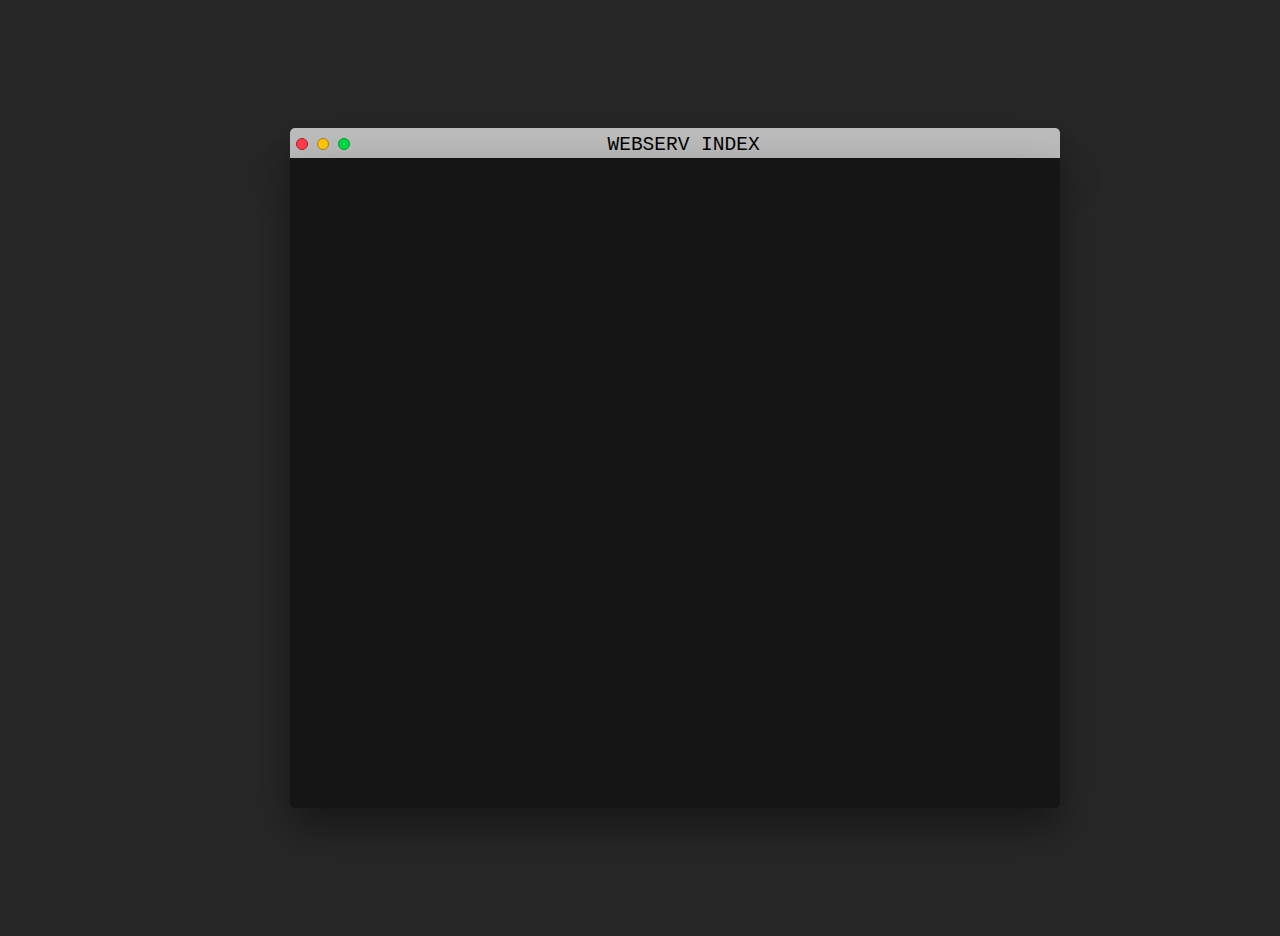
<file: www/index.html>
<!DOCTYPE html>
<html>
    <head>
        <title>Index</title>
        <!-- <link rel="stylesheet" type="text/css" href="style.css"/> -->
        <!-- <link rel="stylesheet" type="text/css" href="style.css" /> -->
        <style>
            body {
            background-color: #272727;
            padding: 10px;
            }

            .background {
            display: flex;
            min-height: 100vh;
            }
            
            .container {
            flex: 0 1 700px;
            margin: auto;
            padding: 10px;
            /* box-shadow: 0 20px 40px rgba(0, 0, 0, .4); */
            }

            .fakeButtons {
            height: 10px;
            width: 10px;
            border-radius: 50%;
            border: 1px solid #000;
            position: relative;
            top: 6px;
            left: 6px;
            background-color: #ff3b47;
            border-color: #9d252b;
            display: inline-block;
            }

            .fakeMinimize {
            left: 11px;
            background-color: #ffc100;
            border-color: #9d802c;
            }

            .fakeZoom {
            left: 16px;
            background-color: #00d742;
            border-color: #049931;
            }

            .consoleName {
            position: relative;
            left: 35%;
            top: 6px;
            display: inline-block;
            border-radius: 50%;
            font-size: 1.5em;
            font-family: monospace;
            white-space: normal;
            }

            .fakeMenu {
            width: 110%;
            box-sizing: border-box;
            height: 30px;
            background-color: #bbb;
            margin: 0 auto;
            border-top-right-radius: 5px;
            border-top-left-radius: 5px;
            box-shadow: 0 20px 40px rgba(0, 0, 0, .4);
            }

            .fakeScreen {
            background-color: #151515;
            box-sizing: border-box;
            width: 110%;
            margin: 0 auto;
            padding: 20px;
            border-bottom-left-radius: 5px;
            border-bottom-right-radius: 5px;
            box-shadow: 0 20px 40px rgba(0, 0, 0, .4);
            }

            a {
            text-decoration: none;
            }

            p {
            position: relative;
            /* left: 3%; */
            /* margin-left: -8.5em; */
            text-align: left;
            font-size: 1.25em;
            font-family: monospace;
            white-space: normal;
            overflow: hidden;
            width: 0;
            }

            a:hover {
            text-decoration: underline;
            }

            a.fill-div {
            display: block;
            height: 100%;
            width: 100%;
            text-decoration: none;
            }

            p {
            position: relative;
            left: 3%;
            /* margin-left: -8.5em; */
            text-align: left;
            font-size: 1.25em;
            font-family: monospace;
            white-space: normal;
            overflow: hidden;
            width: 0;
            }

            span {
            color: #fff;
            font-weight: bold;
            }

            .line1 {
            color: #9CD9F0;
            -webkit-animation: type .5s 0.5s steps(20, end) forwards;
            -moz-animation: type .5s 0.5s steps(20, end) forwards;
            -o-animation: type .5s 0.5s steps(20, end) forwards;
            animation: type .5s 0.5s steps(20, end) forwards;
            }

            .cursor1 {
            -webkit-animation: blink 0.25s 0.5s 2 forwards;
            -moz-animation: blink 0.25s 0.5s 2 forwards;
            -o-animation: blink 0.25s 0.5s 2 forwards;
            animation: blink 0.25s 0.5s 2 forwards;
            }

            .line2 {
            -webkit-animation: type .5s 1s steps(20, end) forwards;
            -moz-animation: type .5s 1s steps(20, end) forwards;
            -o-animation: type .5s 1s steps(20, end) forwards;
            animation: type .5s 1s steps(20, end) forwards;
            }

            .cursor2 {
            -webkit-animation: blink 0.5s 1s 2 forwards;
            -moz-animation: blink 0.5s 1s 2 forwards;
            -o-animation: blink 0.5s 1s 2 forwards;
            animation: blink 0.5s 1s 2 forwards;
            }

            .line3 {
            color: #E09690;
            -webkit-animation: type .5s 1.5s steps(20, end) forwards;
            -moz-animation: type .5s 1.5s steps(20, end) forwards;
            -o-animation: type .5s 1.5s steps(20, end) forwards;
            animation: type .5s 1.5s steps(20, end) forwards;
            }

            .cursor3 {
            -webkit-animation: blink 0.5s 1s 2 forwards;
            -moz-animation: blink 0.5s 1s 2 forwards;
            -o-animation: blink 0.5s 1s 2 forwards;
            animation: blink 0.5s 1s 2 forwards;
            }

            .line4 {
            color: #9CD9F0;
            -webkit-animation: type .5s 2s steps(20, end) forwards;
            -moz-animation: type .5s 2s steps(20, end) forwards;
            -o-animation: type .5s 2s steps(20, end) forwards;
            animation: type .5s 2s steps(20, end) forwards;
            }

            .cursor4 {
            -webkit-animation: blink 1.5s 2s forwards;
            -moz-animation: blink 1.5s 2s forwards;
            -o-animation: blink 1.5s 2s forwards;
            animation: blink 1.5s 2s forwards;
            }

            .line5 {
            color: #FFF;
            -webkit-animation: type .5s 3s steps(20, end) forwards;
            -moz-animation: type .5s 3s steps(20, end) forwards;
            -o-animation: type .5s 3s steps(20, end) forwards;
            animation: type .5s 3s steps(20, end) forwards;
            }

            .cursor5 {
            -webkit-animation: blink 1s 2s infinite;
            -moz-animation: blink 1s 2s infinite;
            -o-animation: blink 1s 2s infinite;
            animation: blink 1s 2s infinite;
            }


            @-webkit-keyframes blink {
            0% {
                opacity: 0;
            }
            40% {
                opacity: 0;
            }
            50% {
                opacity: 1;
            }
            90% {
                opacity: 1;
            }
            100% {
                opacity: 0;
            }
            }

            @-moz-keyframes blink {
            0% {
                opacity: 0;
            }
            40% {
                opacity: 0;
            }
            50% {
                opacity: 1;
            }
            90% {
                opacity: 1;
            }
            100% {
                opacity: 0;
            }
            }

            @-o-keyframes blink {
            0% {
                opacity: 0;
            }
            40% {
                opacity: 0;
            }
            50% {
                opacity: 1;
            }
            90% {
                opacity: 1;
            }
            100% {
                opacity: 0;
            }
            }

            @keyframes blink {
            0% {
                opacity: 0;
            }
            40% {
                opacity: 0;
            }
            50% {
                opacity: 1;
            }
            90% {
                opacity: 1;
            }
            100% {
                opacity: 0;
            }
            }

            @-webkit-keyframes type {
            to {
                width: 17em;
            }
            }

            @-moz-keyframes type {
            to {
                width: 17em;
            }
            }

            @-o-keyframes type {
            to {
                width: 17em;
            }
            }

            @keyframes type {
            to {
                width: 17em;
            }
            }
        </style>
    </head>

    <body>
        <!-- <ul class="mylinks">
            <li><a href="/uploads/">Uploads director</a></li>
            <li><a href="/test/">Test directory</a></li>y
            <li><a href="test/get.html">Send a form [get method]</a></li>
            <li><a href="test/post.html">Send a form or upload a file [post method]</a></li>
        </ul> -->
        <div class="background">
            <div class="container">
                <div class="fakeMenu">
                    <div class="fakeButtons fakeClose"><a href="error404" class="fill-div"> </a></div>
                    <div class="fakeButtons fakeMinimize"></div>
                    <div class="fakeButtons fakeZoom"></div>
                    <div class="consoleName"> WEBSERV INDEX</div>
                </div>
                <div class="fakeScreen">
                    <p class="line1"><a href="/uploads/">> Uploads directory</a><span class="cursor1">_</span></p>
                    <p class="line2"><a href="/test/" style="color: #CDEE69">> Test directory</a><span class="cursor2">_</span></p>
                    <p class="line3"><a href="test/get.html" style="color: #E09690;">> Send a form [get method]</a><span class="cursor3">_</span></p>
                    <p class="line4"><a href="test/post.html" style="color: #9CD9F0">> Send a form or upload a file [post method]</a><span class="cursor4">_</span></p>
                    <p class="line5">> By Eteillet & Jnguyen<span class="cursor5">_</span></p>
                </div>
            </div>
        </div>
    </body>
</html>
</file>
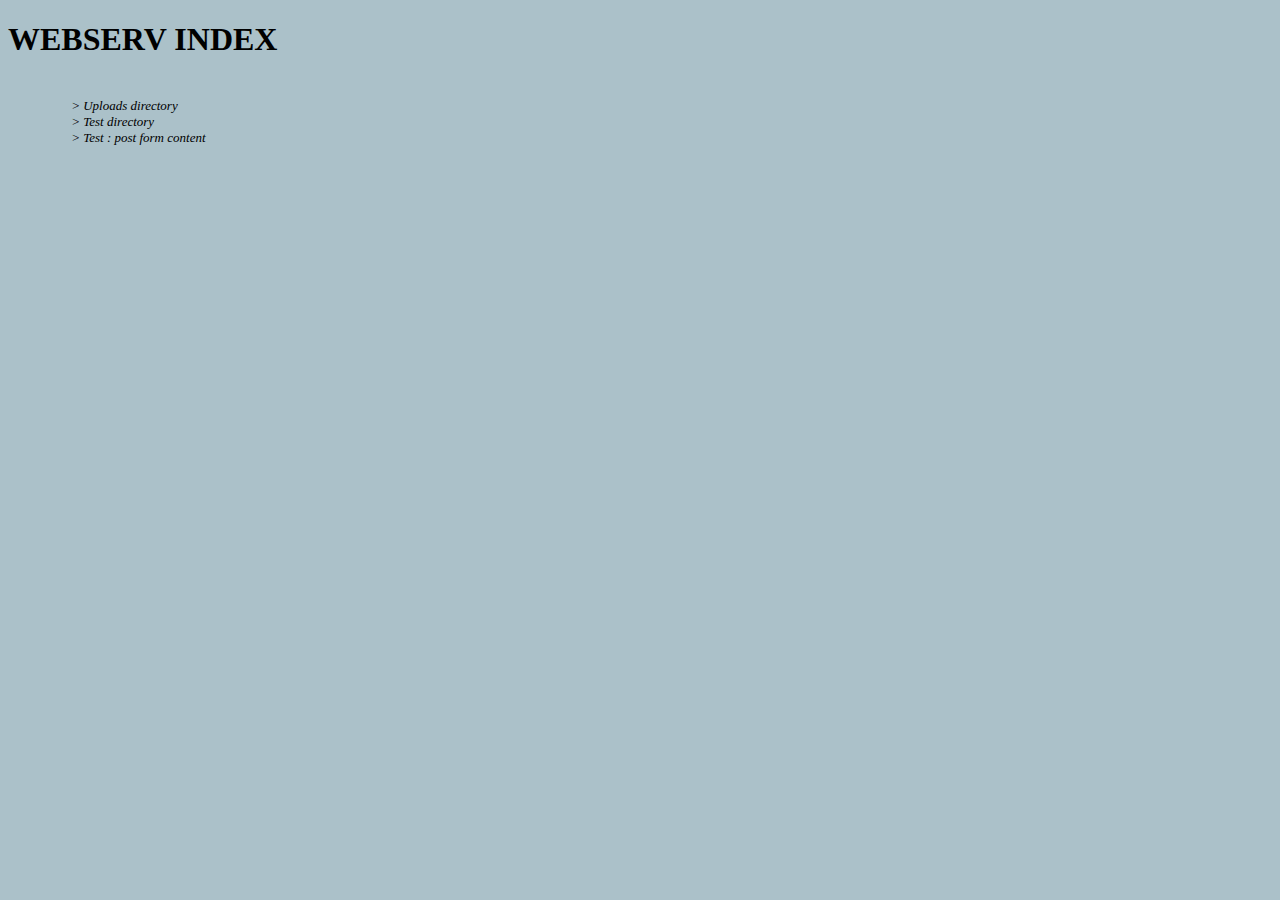
<file: www/data/index.html>
<!DOCTYPE html>
<html>
    <head>
        <meta charset="utf-8" />
        <style>
            body {background-color:#abc1c9;}
            h2 {font-family:Arial, Helvetica, sans-serif;}
            #indexlist {font-size:small; font-style:italic; margin-left: 5%;}
            a {color:black; text-decoration: none;}
            a:hover {color:rgb(20, 60, 20); text-decoration: underline;}
        </style>
        <title>Index</title>
    </head>

    <body>
        <h1> WEBSERV INDEX</h1><br>
        <div id="indexlist">
            <a href="/uploads/">> Uploads directory</a><br>
            <a href="/test/">> Test directory</a><br>
            <a href="test/post.html">> Test : post form content</a><br>
        </div>
        
    </body>
</html>
</file>
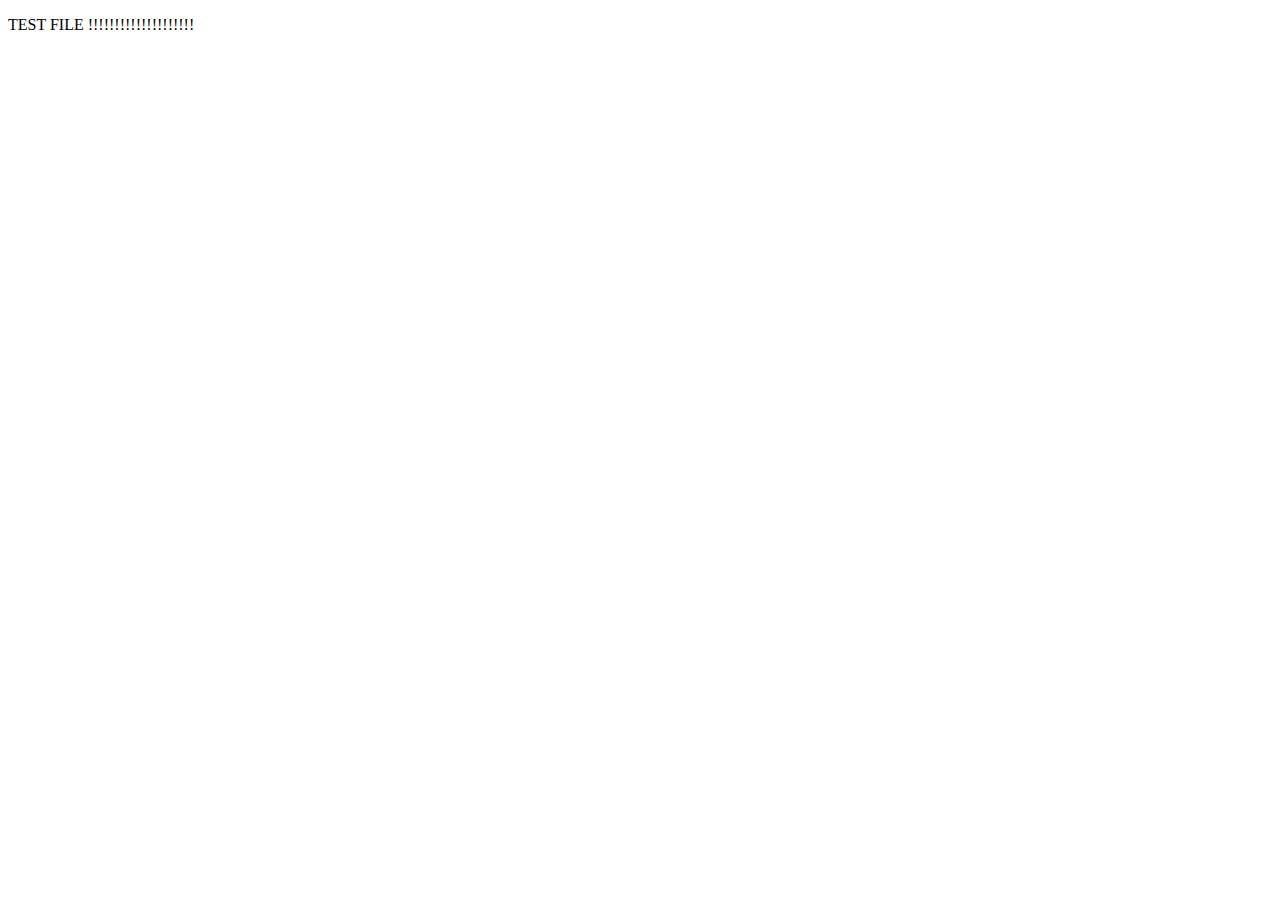
<file: www/test.html>
<!DOCTYPE html>
<html>
    <head>
        <meta charset="utf-8" />
        <link href="stylesheet.css" rel="stylesheet">
        <title>Test</title>
    </head>

    <body>
        <p> TEST FILE !!!!!!!!!!!!!!!!!!!!</p>
    </body>
</html>
</file>
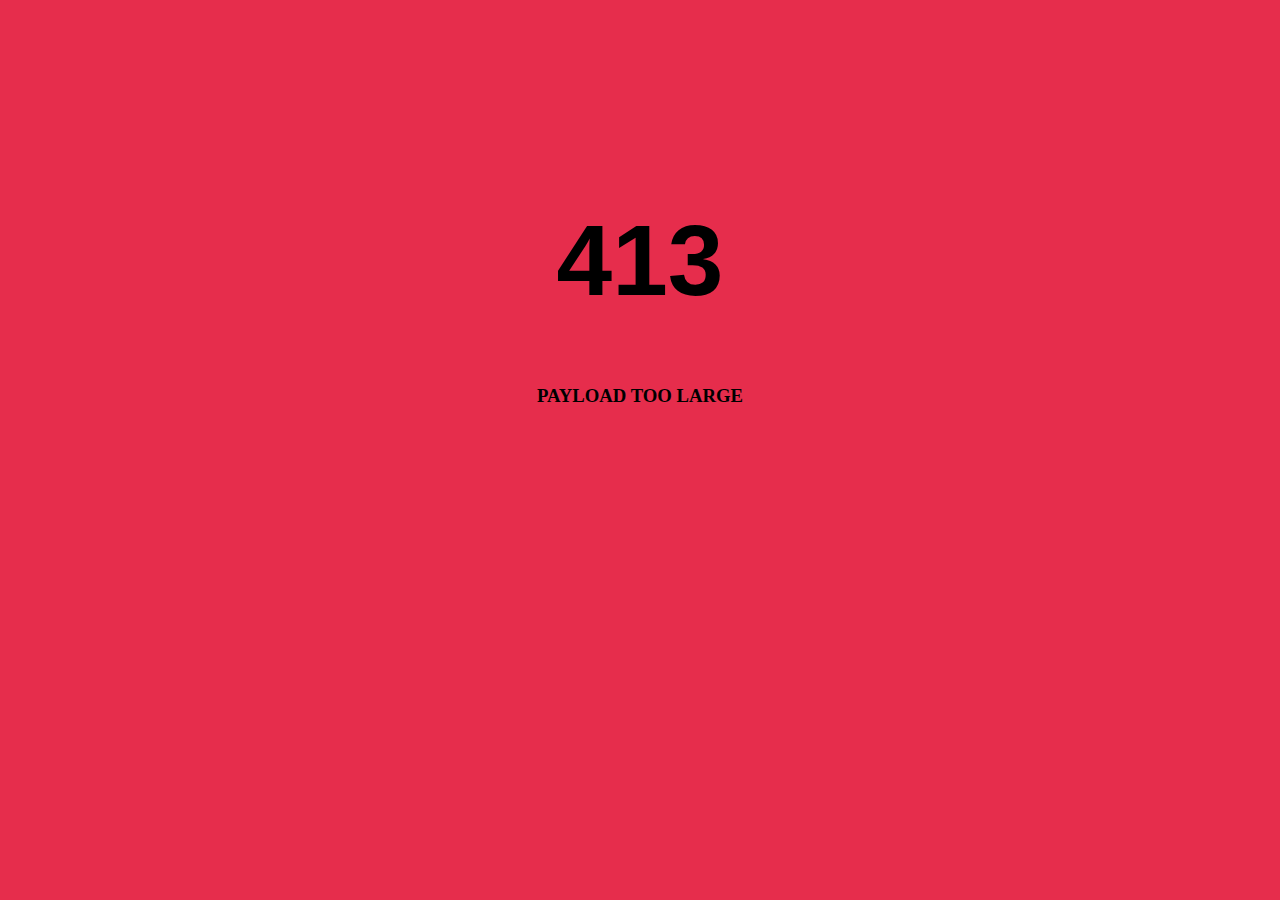
<file: www/error_pages/413.html>
<!DOCTYPE html>
<html>
    <head>
        <style>
            body 
            {
                background-color:rgb(230, 45, 76);
                padding: 10%;
                text-align: center; 
            }

            h1 
            {
                font-family:Arial, Helvetica, sans-serif;
                font-size: 100px;
            }
        </style>
        <title>413</title>
    </head>

    <body>
        <h1> 413 </h1>
        <h3> PAYLOAD TOO LARGE </h3>
    </body>
</html>
</file>
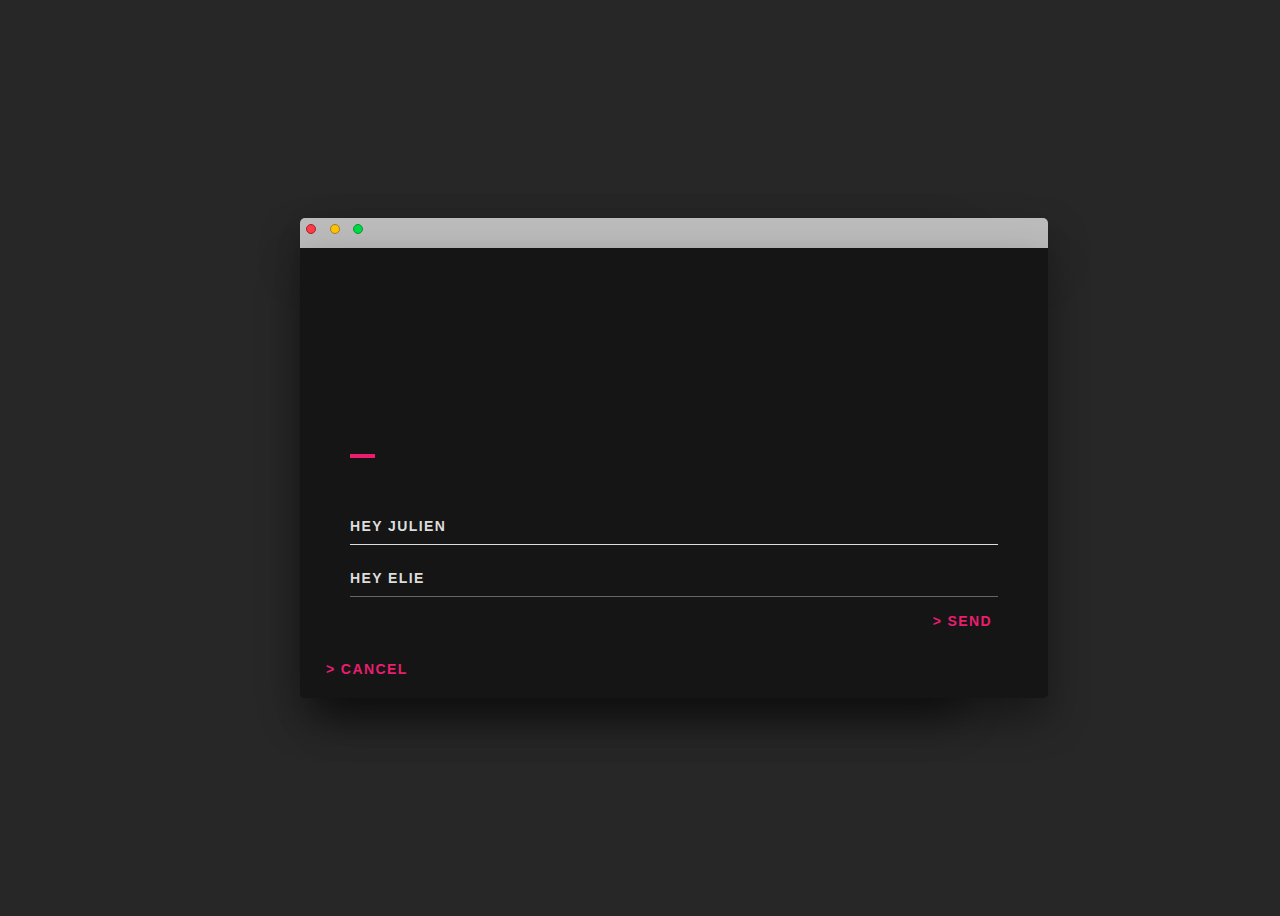
<file: www/test/get.html>
<!DOCTYPE html>
<html>
    <head>
        <meta charset="utf-8" />
        <title>get</title>
        <style>
            *, *:before, *:after {
            box-sizing: border-box;
            -webkit-font-smoothing: antialiased;
            -moz-osx-font-smoothing: grayscale;
            }

            body {
            background: #272727;
            font-size: 12px;
            }

            body, button, input {
            font-weight: 700;
            letter-spacing: 1.4px;
            }

            a {
                text-decoration: none;
            }

            a:hover {
            text-decoration: underline;
            }

            .background {
            display: flex;
            font-family: monospace;
            min-height: 100vh;
            }

            .container {
            flex: 0 1 700px;
            margin: auto;
            padding: 10px;
            }

            .screen {
            position: relative;
            background: #151515;
            border-radius: 15px;
            }

            .screen:after {
            content: '';
            display: block;
            position: absolute;
            top: 0;
            left: 20px;
            right: 20px;
            bottom: 0;
            border-radius: 15px;
            box-shadow: 0 20px 40px rgba(0, 0, 0, .4);
            z-index: -1;
            }

            .fakeButtons {
            height: 10px;
            width: 10px;
            border-radius: 50%;
            border: 1px solid #000;
            position: relative;
            top: 6px;
            left: 6px;
            background-color: #ff3b47;
            border-color: #9d252b;
            display: inline-block;
            }

            .fakeMinimize {
            left: 11px;
            background-color: #ffc100;
            border-color: #9d802c;
            }

            .fakeZoom {
            left: 16px;
            background-color: #00d742;
            border-color: #049931;
            }

            .fakeMenu {
            width: 110%;
            box-sizing: border-box;
            height: 30px;
            background-color: #bbb;
            margin: 0 auto;
            border-top-right-radius: 5px;
            border-top-left-radius: 5px;
            box-shadow: 0 20px 40px rgba(0, 0, 0, .4);
            }


            .screen-body {
            background-color: #151515;
            box-sizing: border-box;
            width: 110%;
            margin: 0 auto;
            padding: 20px;
            border-bottom-left-radius: 5px;
            border-bottom-right-radius: 5px;
            box-shadow: 0 20px 40px rgba(0, 0, 0, .4);
            }

            .screen-body-item {
            flex: 1;
            padding: 30px;
            }

            .screen-body-item.left {
            display: flex;
            flex-direction: column;
            }

            .app-title {
            display: flex;
            flex-direction: column;
            position: relative;
            color: #ea1d6f;
            font-size: 26px;
            }

            .app-title:after {
            content: '';
            display: block;
            position: absolute;
            left: 0;
            bottom: -10px;
            width: 25px;
            height: 4px;
            background: #ea1d6f;
            }

            .app-contact {
            margin-top: auto;
            font-size: 8px;
            color: #888;
            }

            .app-form-group {
            margin-bottom: 15px;
            }

            .app-form-group.message {
            margin-top: 40px;
            }

            .app-form-group.buttons {
            margin-bottom: 0;
            text-align: right;
            }

            .app-form-control {
            width: 100%;
            padding: 10px 0;
            background: none;
            border: none;
            border-bottom: 1px solid #666;
            color: #ddd;
            font-size: 14px;
            text-transform: uppercase;
            outline: none;
            transition: border-color .2s;
            }

            .app-form-control::placeholder {
            color: #666;
            }

            .app-form-control:focus {
            border-bottom-color: #ddd;
            }

            .app-form-button {
            background: none;
            border: none;
            color: #ea1d6f;
            font-size: 14px;
            cursor: pointer;
            outline: none;
            }

            .app-form-button:hover {
            color: #b9134f;
            }

            .credits {
            display: flex;
            justify-content: center;
            align-items: center;
            margin-top: 20px;
            color: #ffa4bd;
            font-family: 'Roboto Condensed', sans-serif;
            font-size: 16px;
            font-weight: normal;
            }

            .credits-link {
            display: flex;
            align-items: center;
            color: #fff;
            font-weight: bold;
            text-decoration: none;
            }

            .dribbble {
            width: 20px;
            height: 20px;
            margin: 0 5px;
            }

            @media screen and (max-width: 520px) {
            .screen-body {
                flex-direction: column;
            }

            .screen-body-item.left {
                margin-bottom: 30px;
            }

            .app-title {
                flex-direction: row;
            }

            .app-title span {
                margin-right: 12px;
            }

            .app-title:after {
                display: none;
            }
            }

            @media screen and (max-width: 600px) {
            .screen-body {
                padding: 40px;
            }

            .screen-body-item {
                padding: 0;
            }
            }

            .line1 {
            -webkit-animation: type 1s 0.5s steps(20, end) forwards;
            -moz-animation: type 1s 0.5s steps(20, end) forwards;
            -o-animation: type 1s 0.5s steps(20, end) forwards;
            animation: type 1s 0.5s steps(20, end) forwards;
            }

            .cursor1 {
            -webkit-animation: blink 0.25s 0.5s 2 forwards;
            -moz-animation: blink 0.25s 0.5s 2 forwards;
            -o-animation: blink 0.25s 0.5s 2 forwards;
            animation: blink 0.25s 0.5s 2 forwards;
            }

            @-webkit-keyframes blink {
            0% {
                opacity: 0;
            }
            40% {
                opacity: 0;
            }
            50% {
                opacity: 1;
            }
            90% {
                opacity: 1;
            }
            100% {
                opacity: 0;
            }
            }

            @-moz-keyframes blink {
            0% {
                opacity: 0;
            }
            40% {
                opacity: 0;
            }
            50% {
                opacity: 1;
            }
            90% {
                opacity: 1;
            }
            100% {
                opacity: 0;
            }
            }

            @-o-keyframes blink {
            0% {
                opacity: 0;
            }
            40% {
                opacity: 0;
            }
            50% {
                opacity: 1;
            }
            90% {
                opacity: 1;
            }
            100% {
                opacity: 0;
            }
            }

            @keyframes blink {
            0% {
                opacity: 0;
            }
            40% {
                opacity: 0;
            }
            50% {
                opacity: 1;
            }
            90% {
                opacity: 1;
            }
            100% {
                opacity: 0;
            }
            }

            @-webkit-keyframes type {
            to {
                width: 17em;
            }
            }

            @-moz-keyframes type {
            to {
                width: 17em;
            }
            }

            @-o-keyframes type {
            to {
                width: 17em;
            }
            }

            @keyframes type {
            to {
                width: 17em;
            }
            }

            .title {
            position: relative;
            /* left: 3%; */
            /* margin-left: -8.5em; */
            text-align: left;
            font-size: 1em;
            font-family: monospace;
            white-space: normal;
            overflow: hidden;
            width: 0;
            }
        </style>
    </head>

    <body>
            <div class="background">
                <div class="container">
                  <div class="screen">
                    <div class="fakeMenu">
                        <div class="fakeButtons fakeClose"><a href="error404" class="fill-div"> </a></div>
                        <div class="fakeButtons fakeMinimize"></div>
                        <div class="fakeButtons fakeZoom"></div>
                        <!-- <div class="consoleName"> WEBSERV GET</div> -->
                    </div>
                    <div class="screen-body">
                      <div class="screen-body-item left">
                        <div class="app-title">
                          <span class="title line1">> GET METHOD: Post messages</span>
                        </div>
                      </div>
                        <form method="get" action="form_get.php">
                            <div class="screen-body-item">
                                <div class="app-form">
                                <div class="app-form-group" for="message1">
                                    <label for="message1"></label>
                                    <input class="app-form-control" type="text" name="msgToJulien" placeholder="Message for Julien" value="Hey Julien" autofocus required>
                                </div>
                                <div class="app-form-group" for="message2">
                                    <label for="message2"></label>
                                    <input class="app-form-control" type="text" name="msgToElie" placeholder="Message for Elie" value= "Hey Elie" autofocus required>
                                </div>
                                <div class="app-form-group buttons">
                                    <button class="app-form-button">> SEND</button>
                                </div>
                                </div>
                            </div>
                        </form>
                        <button class="app-form-button"><a href="/" class="app-form-button">> CANCEL</a></button>
                    </div>
                  </div>
                </div>
              </div>
              

    </body>
</html>
</file>
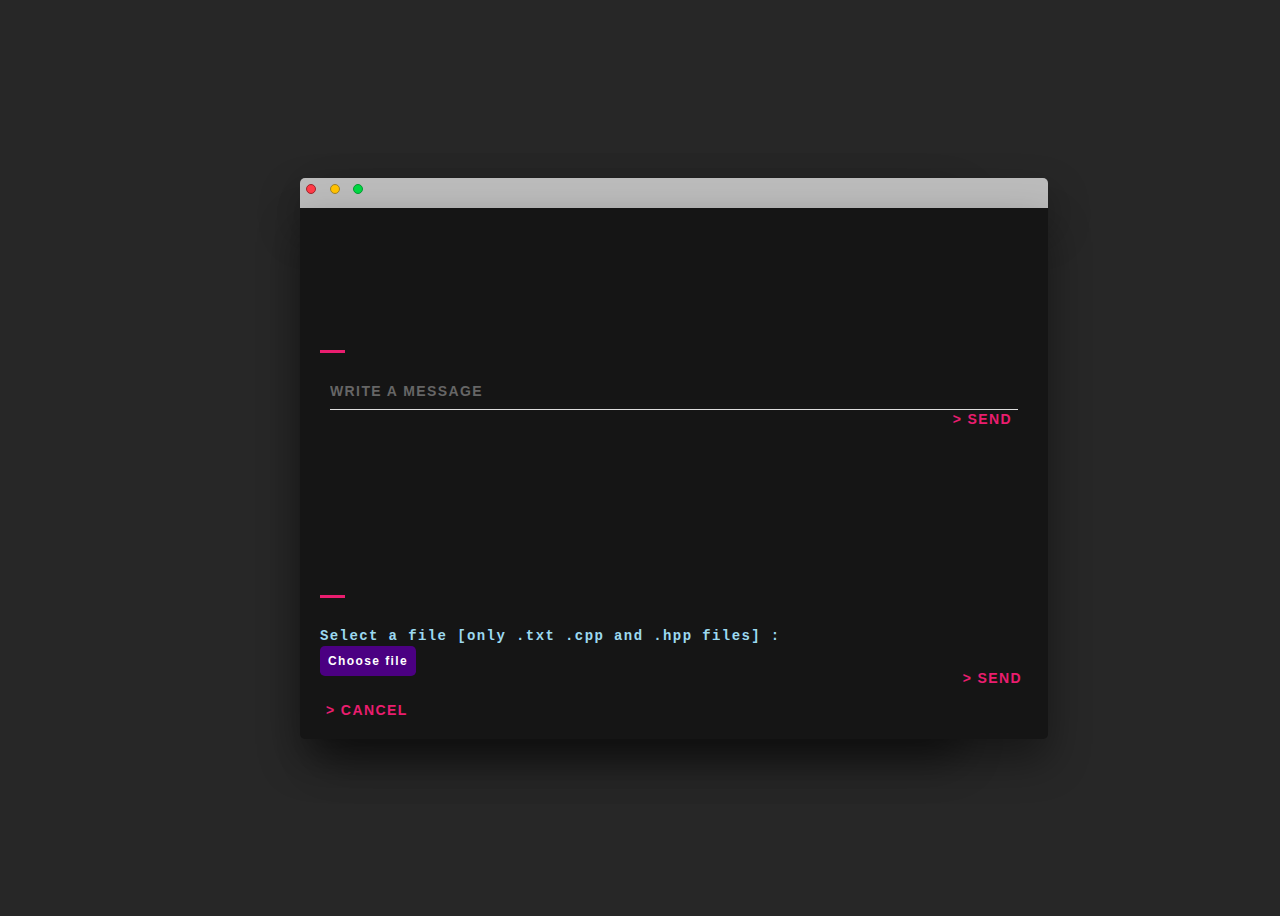
<file: www/test/post.html>
<!DOCTYPE html>
<html>
    <head>
        <meta charset="utf-8" />
        <title>post</title>
        <style>
            *, *:before, *:after {
            box-sizing: border-box;
            -webkit-font-smoothing: antialiased;
            -moz-osx-font-smoothing: grayscale;
            }

            body {
            background: #272727;
            font-size: 12px;
            }

            body, button, input {
            font-weight: 700;
            letter-spacing: 1.4px;
            }

            a {
                text-decoration: none;
            }

            a:hover {
            text-decoration: underline;
            }

            .background {
            display: flex;
            font-family: monospace;
            min-height: 100vh;
            }

            .container {
            flex: 0 1 700px;
            margin: auto;
            padding: 10px;
            }

            .screen {
            position: relative;
            background: #151515;
            border-radius: 15px;
            }

            .screen:after {
            content: '';
            display: block;
            position: absolute;
            top: 0;
            left: 20px;
            right: 20px;
            bottom: 0;
            border-radius: 15px;
            box-shadow: 0 20px 40px rgba(0, 0, 0, .4);
            z-index: -1;
            }

            .fakeButtons {
            height: 10px;
            width: 10px;
            border-radius: 50%;
            border: 1px solid #000;
            position: relative;
            top: 6px;
            left: 6px;
            background-color: #ff3b47;
            border-color: #9d252b;
            display: inline-block;
            }

            .fakeMinimize {
            left: 11px;
            background-color: #ffc100;
            border-color: #9d802c;
            }

            .fakeZoom {
            left: 16px;
            background-color: #00d742;
            border-color: #049931;
            }

            .fakeMenu {
            width: 110%;
            box-sizing: border-box;
            height: 30px;
            background-color: #bbb;
            margin: 0 auto;
            border-top-right-radius: 5px;
            border-top-left-radius: 5px;
            box-shadow: 0 20px 40px rgba(0, 0, 0, .4);
            }


            .screen-body {
            background-color: #151515;
            box-sizing: border-box;
            width: 110%;
            margin: 0 auto;
            padding: 20px;
            border-bottom-left-radius: 5px;
            border-bottom-right-radius: 5px;
            box-shadow: 0 20px 40px rgba(0, 0, 0, .4);
            }

            .screen-body-item {
            flex: 1;
            padding: 10px;
            }

            .screen-body-item.left {
            display: flex;
            flex-direction: column;
            }

            .app-title {
            display: flex;
            flex-direction: column;
            position: relative;
            color: #ea1d6f;
            font-size: 20px;
            }

            .app-text {
            display: flex;
            margin-top: 20px;
            margin-bottom: 10px;
            flex-direction: column;
            position: relative;
            color: #9CD9F0;
            font-size: 14px;
            }

            .app-title:after {
            content: '';
            display: block;
            position: absolute;
            left: 0;
            bottom: 10px;
            width: 25px;
            height: 3px;
            background: #ea1d6f;
            }

            .app-contact {
            margin-top: auto;
            font-size: 8px;
            color: #888;
            }

            .app-form-group {
            margin-bottom: 15px;
            }

            .app-form-group.message {
            margin-top: 40px;
            }

            .app-form-group.buttons {
            margin-bottom: 0;
            text-align: right;
            }

            .app-form-control {
            width: 100%;
            padding: 10px 0;
            background: none;
            border: none;
            border-bottom: 1px solid #666;
            color: #ddd;
            font-size: 14px;
            text-transform: uppercase;
            outline: none;
            transition: border-color .2s;
            }

            .app-form-control::placeholder {
            color: #666;
            }

            .app-form-control:focus {
            border-bottom-color: #ddd;
            }

            .app-form-button {
            background: none;
            border: none;
            color: #ea1d6f;
            font-size: 14px;
            cursor: pointer;
            outline: none;
            }

            .app-form-button:hover {
            color: #b9134f;
            }

            .credits {
            display: flex;
            justify-content: center;
            align-items: center;
            margin-top: 20px;
            color: #ffa4bd;
            font-family: 'Roboto Condensed', sans-serif;
            font-size: 16px;
            font-weight: normal;
            }

            .credits-link {
            display: flex;
            align-items: center;
            color: #fff;
            font-weight: bold;
            text-decoration: none;
            }

            .dribbble {
            width: 20px;
            height: 20px;
            margin: 0 5px;
            }

            @media screen and (max-width: 520px) {
            .screen-body {
                flex-direction: column;
            }

            .screen-body-item.left {
                margin-bottom: 30px;
            }

            .app-title {
                flex-direction: row;
            }

            .app-title span {
                margin-right: 12px;
            }

            .app-title:after {
                display: none;
            }
            }

            @media screen and (max-width: 600px) {
            .screen-body {
                padding: 40px;
            }
            
            .screen-body-item {
                padding: 5px;
            }
            }

            #id {
                margin-left: auto;
            }

            label {
            background-color: indigo;
            color: white;
            padding: 0.5rem;
            font-family: sans-serif;
            border-radius: 0.3rem;
            cursor: pointer;
            margin-top: 1rem;
            }

            .title {
            position: relative;
            /* left: 3%; */
            /* margin-left: -8.5em; */
            text-align: left;
            font-size: 1em;
            font-family: monospace;
            white-space: normal;
            overflow: hidden;
            width: 0;
            }

            .line1 {
            -webkit-animation: type .5s 0.5s steps(20, end) forwards;
            -moz-animation: type .5s 0.5s steps(20, end) forwards;
            -o-animation: type .5s 0.5s steps(20, end) forwards;
            animation: type .5s 0.5s steps(20, end) forwards;
            }

            .cursor1 {
            -webkit-animation: blink 0.25s 0.5s 2 forwards;
            -moz-animation: blink 0.25s 0.5s 2 forwards;
            -o-animation: blink 0.25s 0.5s 2 forwards;
            animation: blink 0.25s 0.5s 2 forwards;
            }
          
            .line2 {
            -webkit-animation: type .5s 1s steps(20, end) forwards;
            -moz-animation: type .5s 1s steps(20, end) forwards;
            -o-animation: type .5s 1s steps(20, end) forwards;
            animation: type .5s 1s steps(20, end) forwards;
            }

            .cursor2 {
            -webkit-animation: blink 0.5s 1s 2 forwards;
            -moz-animation: blink 0.5s 1s 2 forwards;
            -o-animation: blink 0.5s 1s 2 forwards;
            animation: blink 0.5s 1s 2 forwards;
            }

            @-webkit-keyframes blink {
            0% {
                opacity: 0;
            }
            40% {
                opacity: 0;
            }
            50% {
                opacity: 1;
            }
            90% {
                opacity: 1;
            }
            100% {
                opacity: 0;
            }
            }

            @-moz-keyframes blink {
            0% {
                opacity: 0;
            }
            40% {
                opacity: 0;
            }
            50% {
                opacity: 1;
            }
            90% {
                opacity: 1;
            }
            100% {
                opacity: 0;
            }
            }

            @-o-keyframes blink {
            0% {
                opacity: 0;
            }
            40% {
                opacity: 0;
            }
            50% {
                opacity: 1;
            }
            90% {
                opacity: 1;
            }
            100% {
                opacity: 0;
            }
            }

            @keyframes blink {
            0% {
                opacity: 0;
            }
            40% {
                opacity: 0;
            }
            50% {
                opacity: 1;
            }
            90% {
                opacity: 1;
            }
            100% {
                opacity: 0;
            }
            }

            @-webkit-keyframes type {
            to {
                width: 17em;
            }
            }

            @-moz-keyframes type {
            to {
                width: 17em;
            }
            }

            @-o-keyframes type {
            to {
                width: 17em;
            }
            }

            @keyframes type {
            to {
                width: 17em;
            }
            }

        </style>
    </head>

    <body>
        <div class="background">
            <div class="container">
              <div class="screen">
                <div class="fakeMenu">
                    <div class="fakeButtons fakeClose"><a href="error404" class="fill-div"> </a></div>
                    <div class="fakeButtons fakeMinimize"></div>
                    <div class="fakeButtons fakeZoom"></div>
                    <!-- <div class="consoleName"> WEBSERV GET</div> -->
                </div>
              <div class="screen-body">
                    <div class="app-title">
                        <span class="title line1" style="color: #CDEE69">> POST METHOD: Post messages</p>
                    </div>
                    <div class="screen-body-item">
                        <div class="app-form">
                            <form method="post" action="form_post.php" class="app-form-group">
                                <!-- <span style="color:#049931">> Message: </span>  -->
                                <input class="app-form-control" type="text" name="message" placeholder="Write a message" autofocus required>
                                <div class="app-form-group buttons">
                                    <button class="app-form-button">> SEND</button>
                                </div>
                            </form>
                        </div>
                        
                    </div>
                    <div class="app-title">
                        <p class="title line2" style="color: #E09690">> POST METHOD: Upload file</p>
                    </div>
                    <form method="post" enctype="multipart/form-data" action="upload_post.php">
                        <div class="app-text">
                            <span>Select a file [only .txt .cpp and .hpp files] :</span>
                        </div>
                        <input type="file" name="file" id="fileToUpload" hidden>
                        <label for="fileToUpload">Choose file</label>
                        <div class="app-form-group buttons">
                            <button class="app-form-button">> SEND</button>
                        </div>
                        <!-- <label for="send">send</label> -->
                    </form><br>
                    <button class="app-form-button"><a href="/" class="app-form-button">> CANCEL</a></button>
                
                </div>
        </div>
    </div>
    </body>
</html>
</file>
<file: www/stylesheet.css>
h1 
{
	font-family:Arial, Helvetica, sans-serif;
	font-size: 30px;
}

.mylinks li { margin: 10px 15px; list-style-type:"-    "; }
.mylinks li:hover { text-decoration: underline; list-style-type:"> "}
.mylinks a { color:black; text-decoration: none;}
.mylinks a:hover { color:rgb(20, 60, 20); }
</file>
